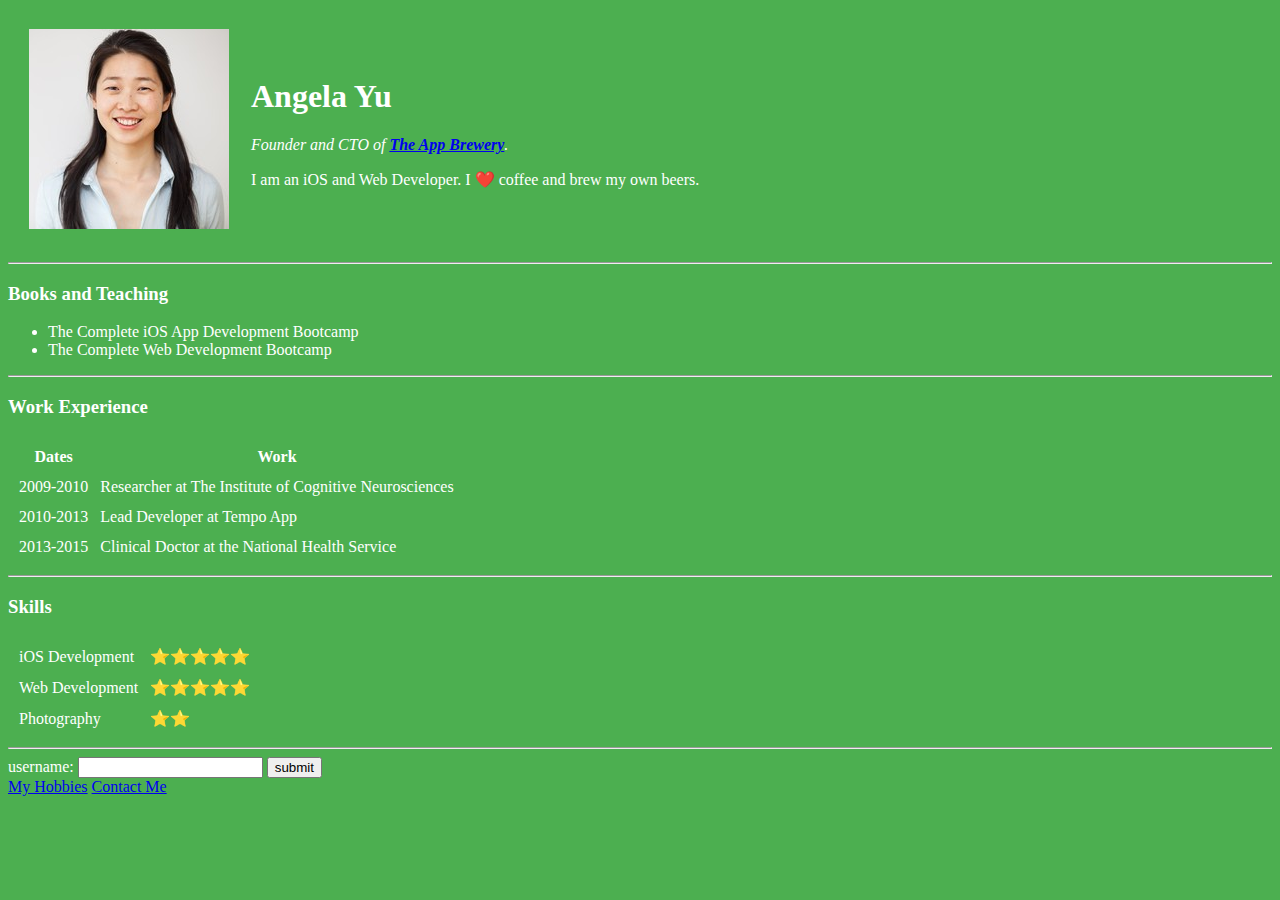
<file: index.html>
<!DOCTYPE html>
<html>
  <head>
    <meta charset="utf-8">
    <title>Angela's Personal Site</title>
    <link rel="stylesheet" href="css/style.css">
  </head>

  <body>
    <table cellspacing="20">
      <tr>
        <td><img src="./angela.jpg" alt="angela profile picture"></td>
        <td><h1>Angela Yu</h1>
        <p><em>Founder and CTO of <strong><a href="https://www.appbrewery.co/">The App Brewery</a></strong>.</em></p>
        <p>I am an iOS and Web Developer. I ❤️ coffee and brew my own beers.</p></td>
      </tr>
    </table>
    <hr>
    <h3>Books and Teaching</h3>
    <ul>
      <li>The Complete iOS App Development Bootcamp</li>
      <li>The Complete Web Development Bootcamp</li>
    </ul>
    <hr>
    <h3>Work Experience</h3>
    <table cellspacing="10">
      <thead>
        <tr>
          <th>Dates</th>
          <th>Work</th>
        </tr>
      </thead>
      <tbody>
        <tr>
          <td>2009-2010</td>
          <td>Researcher at The Institute of Cognitive Neurosciences</td>
        </tr>
        <tr>
          <td>2010-2013</td>
          <td>Lead Developer at Tempo App</td>
        </tr>
        <tr>
          <td>2013-2015</td>
          <td>Clinical Doctor at the National Health Service</td>
        </tr>
      </tbody>
    </table>
    <hr>
    <h3>Skills</h3>
    <table cellspacing="10">
      <tr>
        <td>iOS Development</td>
        <td>⭐️⭐️⭐️⭐️⭐️</td>
      </tr>
      <tr>
        <td>Web Development</td>
        <td>⭐️⭐️⭐️⭐️⭐️</td>
      </tr>
      <tr>
        <td>Photography</td>
        <td>⭐️⭐️</td>
      </tr>
    </table>
    <hr>
    <form  action="milto:meemoo4446@gmail.com" method="post">
      <label for="username">username:</label>
      <input type="text" name="username" id="username">
      <input type="submit" value="submit" />
    </form>
    <a href="hobbies.html">My Hobbies</a>
    <a href="contact-me.html">Contact Me</a>
  </body>
</html>
</file>
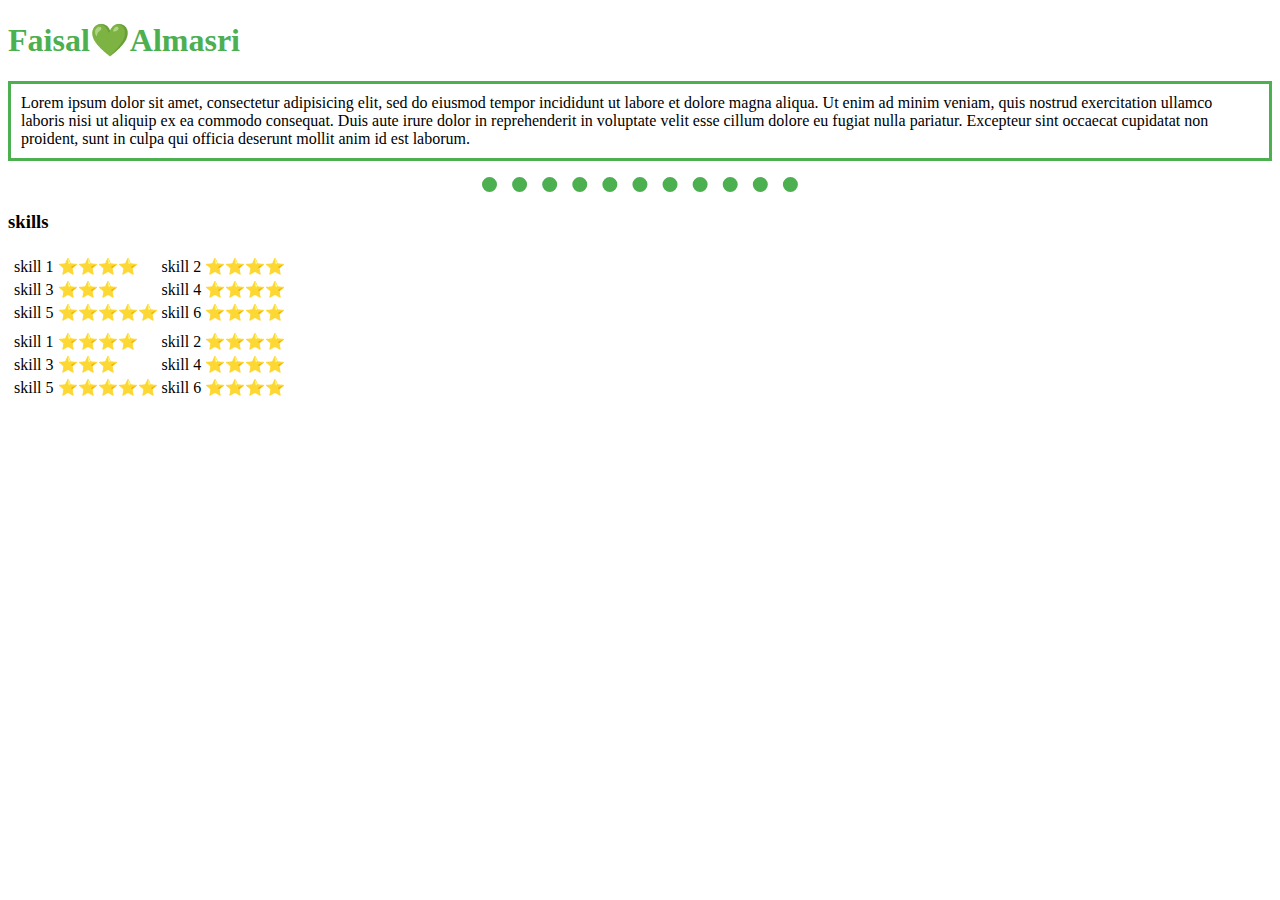
<file: second.html>
<!DOCTYPE html>
<html lang="en" dir="ltr">
  <head>
    <meta charset="utf-8">
    <title>hello anglena</title>
    <style>
      hr {
        width: 25%;
        border-width:15px;
        border-style: dotted none none  ;
        border-color: #4CAF50;
      }
    </style>
    <script src="./main.js" defer>

    </script>
  </head>
  <body>
    <h1 style="color:#4CAF50">Faisal💚Almasri</h1>
    <p style="border:3px solid #4CAF50;padding:10px;">Lorem ipsum dolor sit amet, consectetur adipisicing elit, sed do eiusmod tempor incididunt ut labore et dolore magna aliqua. Ut enim ad minim veniam, quis nostrud exercitation ullamco laboris nisi ut aliquip ex ea commodo consequat. Duis aute irure dolor in reprehenderit in voluptate velit esse cillum dolore eu fugiat nulla pariatur. Excepteur sint occaecat cupidatat non proident, sunt in culpa qui officia deserunt mollit anim id est laborum.</p>
    <hr>
<h3>skills</h3>
<table>
  <tr>
    <td>
      <table>
  <tr>
    <td>skill 1</td>
    <td>⭐️⭐️⭐️⭐️</td>
    <td>skill 2</td>
    <td>⭐️⭐️⭐️⭐️</td>
  </tr>
  <tr>
    <td>skill 3</td>
    <td>⭐️⭐️⭐️</td>
    <td>skill 4</td>
    <td>⭐️⭐️⭐️⭐️</td>
  </tr>
  <tr>
    <td>skill 5</td>
    <td>⭐️⭐️⭐️⭐️⭐️</td>
    <td>skill 6</td>
    <td>⭐️⭐️⭐️⭐️</td>
  </tr>
  </table>
  </td>
  </tr>
  <tr>
    <td>
      <table>
  <tr>
    <td>skill 1</td>
    <td>⭐️⭐️⭐️⭐️</td>
    <td>skill 2</td>
    <td>⭐️⭐️⭐️⭐️</td>
  </tr>
  <tr>
    <td>skill 3</td>
    <td>⭐️⭐️⭐️</td>
    <td>skill 4</td>
    <td>⭐️⭐️⭐️⭐️</td>
  </tr>
  <tr>
    <td>skill 5</td>
    <td>⭐️⭐️⭐️⭐️⭐️</td>
    <td>skill 6</td>
    <td>⭐️⭐️⭐️⭐️</td>
  </tr>
  </table>
  </td>
  </tr>
</table>
  </body>
</html>
</file>
<file: css/style.css>
body {
  background-color: #4CAF50;
  color:white;
  font-family: serif;

}
#profile-img {
  border-radius: 50%;
  border: 3px solid white;
}
</file>
